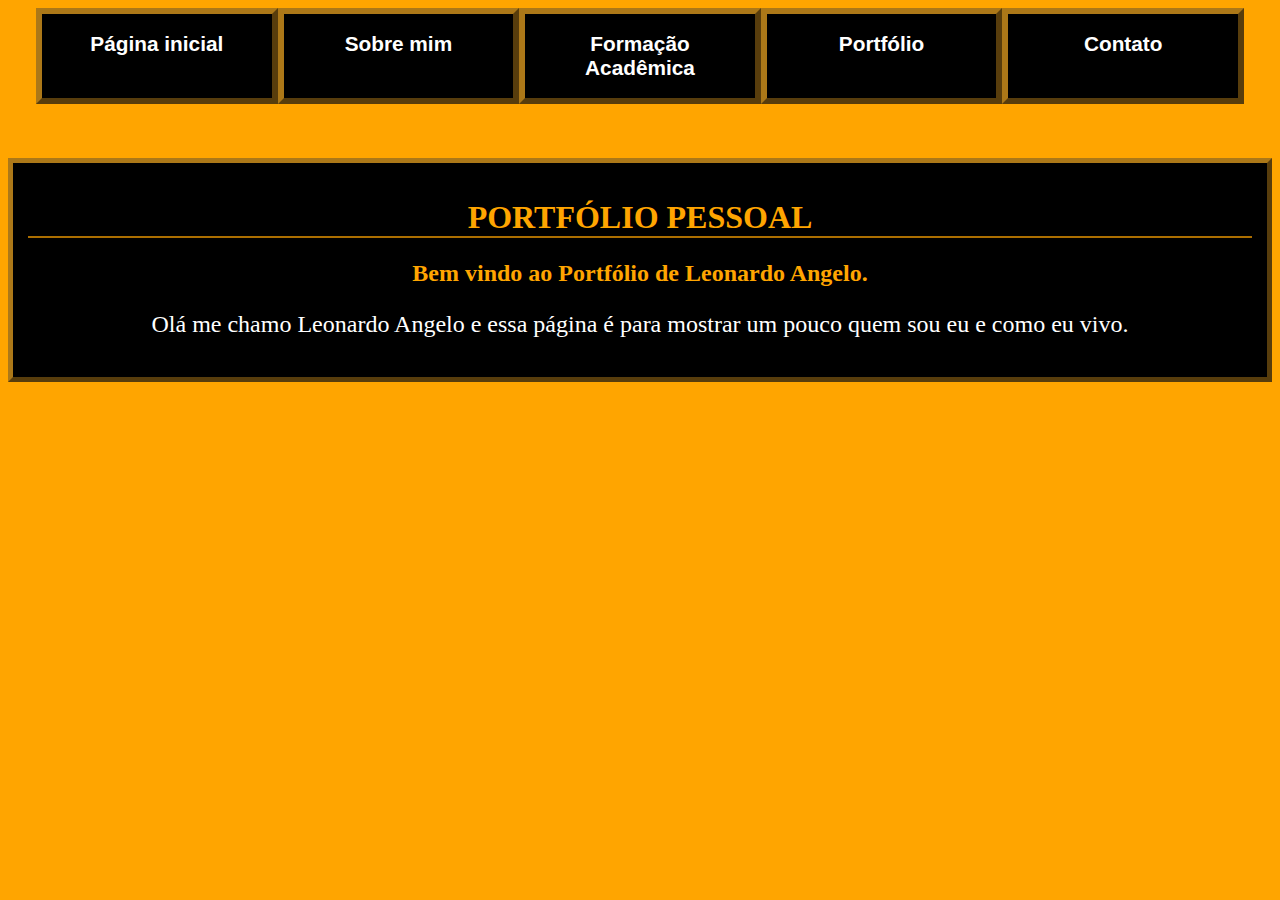
<file: index.html>
<!DOCTYPE html>
<html lang="en">
<head>
    <meta charset="UTF-8">
    <meta name="viewport" content="width=device-width, initial-scale=1.0">
    <title>Página inicial</title>
    <link rel="stylesheet" type ="text/css" href="style.css">
</head>
<body>
    <!--menu dos link-->
    <ul>       
        <li><a href="index.html">Página inicial</a></li>
        <li><a href="sobremim.html">Sobre mim</a></li>
        <li><a href="formacao.html">Formação Acadêmica</a></li>
        <li><a href="portfolio.html">Portfólio</a></li>
        <li><a href="contato.html">Contato</a></li>
    </ul>
    <br><br><br>
    <!--uma div definida com uma class onde puxo do css-->
<div class="container">
    <!--Pagina inicial, falando resumidamente sobre oque vou falar-->
    <h1>PORTFÓLIO PESSOAL</h1>
    <h2>Bem vindo ao Portfólio de Leonardo Angelo.</h2>
    <p>Olá me chamo Leonardo Angelo e essa página é para mostrar um pouco quem sou eu e como eu vivo.</p>
</div>
</body>
</html>
</file>
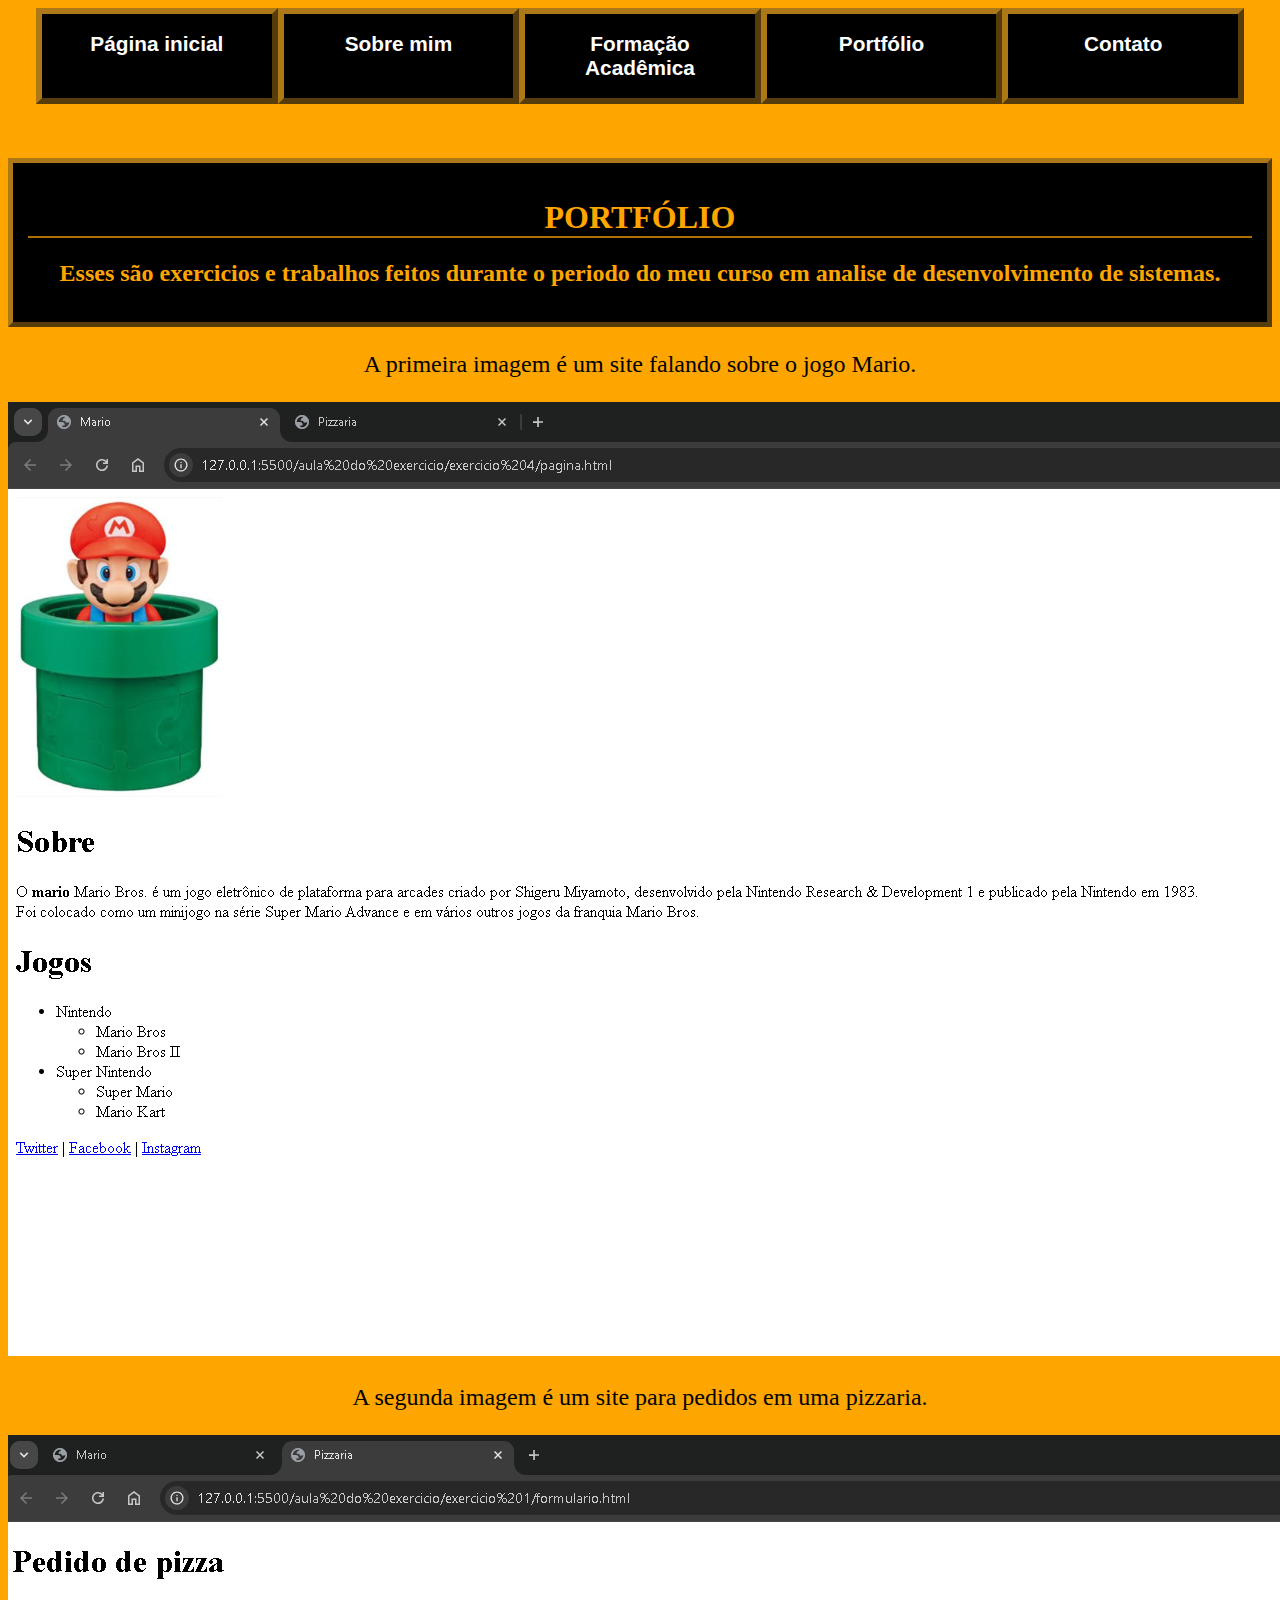
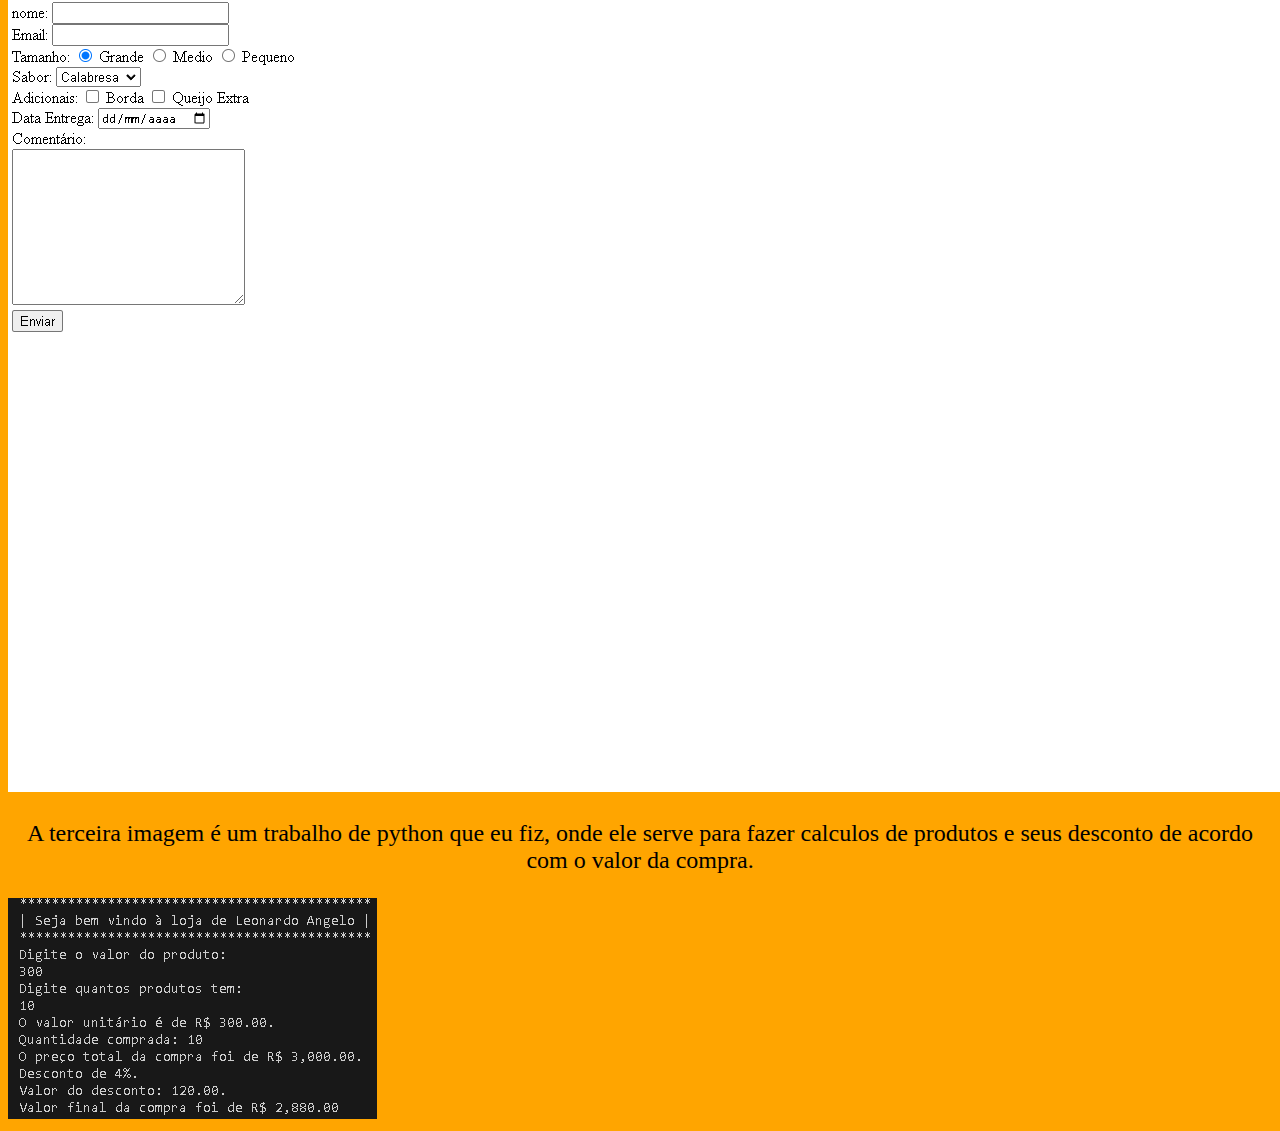
<file: portfolio.html>
<!DOCTYPE html>
<html lang="en">
<head>
    <meta charset="UTF-8">
    <meta name="viewport" content="width=device-width, initial-scale=1.0">
    <title>Portfólio</title>
    <link rel="stylesheet" type ="text/css" href="style.css">
</head>
<body>
    <!--menu dos link-->
        <ul>       
            <li><a href="index.html">Página inicial</a></li>
            <li><a href="sobremim.html">Sobre mim</a></li>
            <li><a href="formacao.html">Formação Acadêmica</a></li>
            <li><a href="portfolio.html">Portfólio</a></li>
            <li><a href="contato.html">Contato</a></li>
        </ul>
<br><br><br>
    <!--uma div definida com uma class onde puxo do css-->
<div class="container">
    <h1>PORTFÓLIO</h1>
    <h2>Esses são exercicios e trabalhos feitos durante o periodo do meu curso em analise de desenvolvimento de sistemas.</h2>
</div>
    <!--defini uma class para puxar do css e coloquei as imagens-->
    <p class="black">A primeira imagem é um site falando sobre o jogo Mario.</p>
    <img src="exerciciohtml.png">
    <p class="black">A segunda imagem é um site para pedidos em uma pizzaria.</p>
    <img src="exercicio2html.png">
    <p class="black">A terceira imagem é um trabalho de python que eu fiz, onde ele serve para fazer calculos de produtos e seus desconto 
        de acordo com o valor da compra.</p>
    <img src="trabalhopython.png">

</body>
</html>
</file>
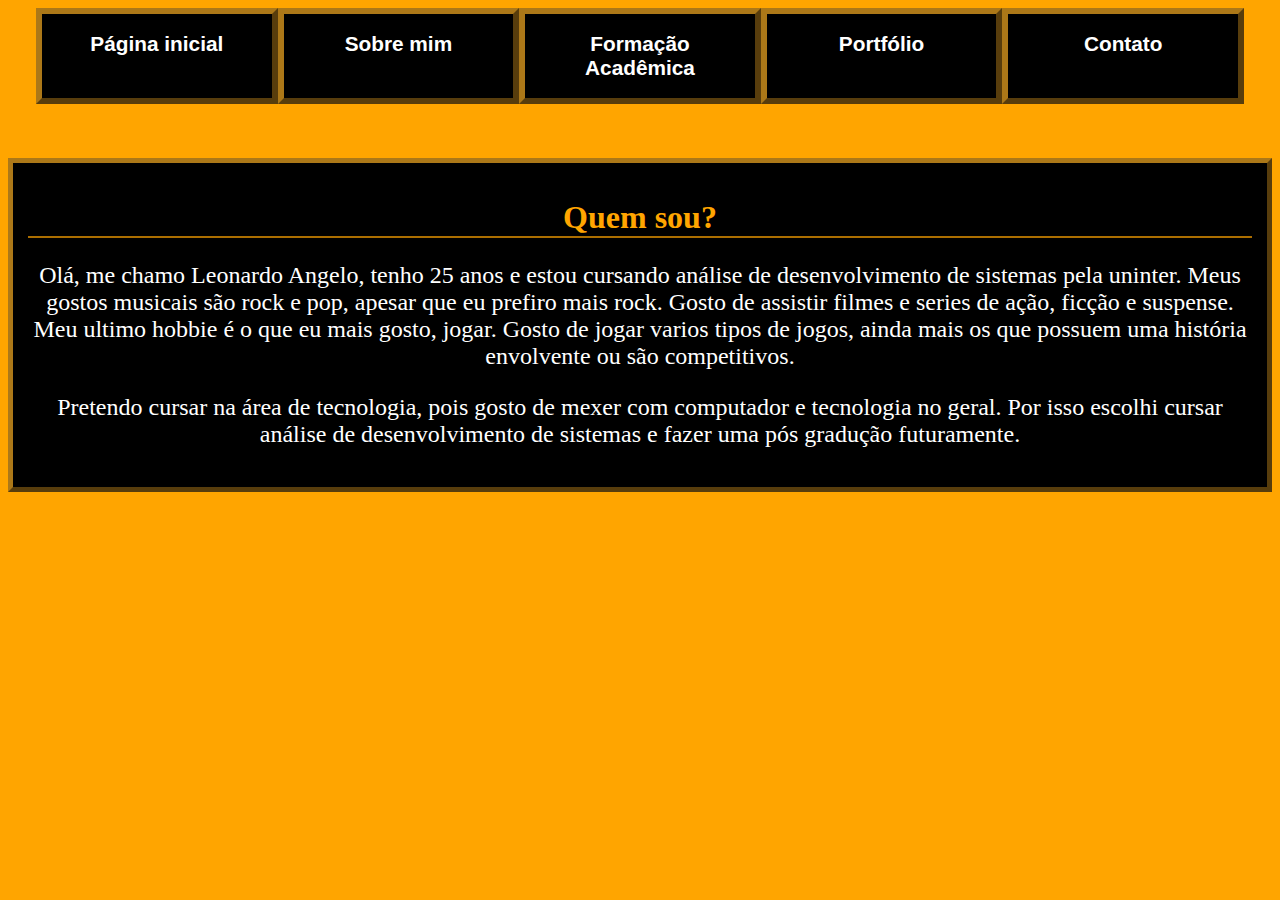
<file: sobremim.html>
<!DOCTYPE html>
<html lang="en">
<head>
    <meta charset="UTF-8">
    <meta name="viewport" content="width=device-width, initial-scale=1.0">
    <title>Sobre mim</title>
    <link rel="stylesheet" type ="text/css" href="style.css">
</head>
<body>
    <!--menu dos link-->
    <ul>       
        <li><a href="index.html">Página inicial</a></li>
        <li><a href="sobremim.html">Sobre mim</a></li>
        <li><a href="formacao.html">Formação Acadêmica</a></li>
        <li><a href="portfolio.html">Portfólio</a></li>
        <li><a href="contato.html">Contato</a></li>
    </ul>
    <br><br><br>
    <!--uma div definida com uma class onde puxo do css-->
<div class="container">
    <!--Aqui falo sobre mim-->
    <h1>Quem sou?</h1>
    <p>Olá, me chamo Leonardo Angelo, tenho 25 anos e estou cursando análise de desenvolvimento de sistemas pela uninter.
    Meus gostos musicais são rock e pop, apesar que eu prefiro mais rock. Gosto de assistir filmes e 
    series de ação, ficção e suspense. Meu ultimo hobbie é o que eu mais gosto, jogar. Gosto de jogar
    varios tipos de jogos, ainda mais os que possuem uma história envolvente ou são competitivos.
    </p>
    <p>Pretendo cursar na área de tecnologia, pois gosto de mexer com computador e tecnologia no geral. Por isso escolhi cursar análise de
    desenvolvimento de sistemas e fazer uma pós gradução futuramente.
    </p>
</div>
</body>
</html>
</file>
<file: style.css>
/*borda e cor da lista dos links internos*/
li {
    width: 15%;
    font: bold 1.3em sans-serif;
    color: #fff;
    padding: 10px 20px;
    border: 6px outset rgb(172, 120, 24);
    text-align: center;
    background: black;
}
/*fiz um class para muda a cor do paragrafo do porftólio apenas*/
.black{ color: black;}
/*muda a cor dos paragrafos e deixa centralizado*/
p {color: white;
  text-align: center;}
/*mudar cor do titulo e deixa centralizado*/
h1 {text-align: center;
    color: orange}

h2{text-align: center;}

/*deixando a lista de links centralizados e sem os pontos*/
ul {
    list-style-type: none;
    margin: 0px;
    padding: 0px;
    display: flex;
    justify-content: center;
}
/*Mudando a cor da e o tamanho da lista de links*/
li a {
    display: block;
    color: white;
    padding: 8px 16px;
    text-decoration:none ;
    }
/*hover para quando colocar o mouse em cima mudar de cor*/    
li a:hover {
    color: orange;
}
/*fundo da página*/
body {
    background-color: orange;
}
/*para deixar o titulo h1 sublinhado*/
h1 {
    border-bottom: 2px outset orange;
}
/*uma class chamada container*/
.container {
    color: orange;
    background-color: black;
    padding: 15px;
    border: 5px outset rgb(172, 120, 24);
}
/*uma class chamada formulario*/
.formulario { color: black;
    background-color: white;
    padding: 15px;
    border: 6px outset rgb(172, 120, 24);
}
/*aumenta o tamanho da letra do paragrafo*/
p {font-size: x-large;}
</file>
